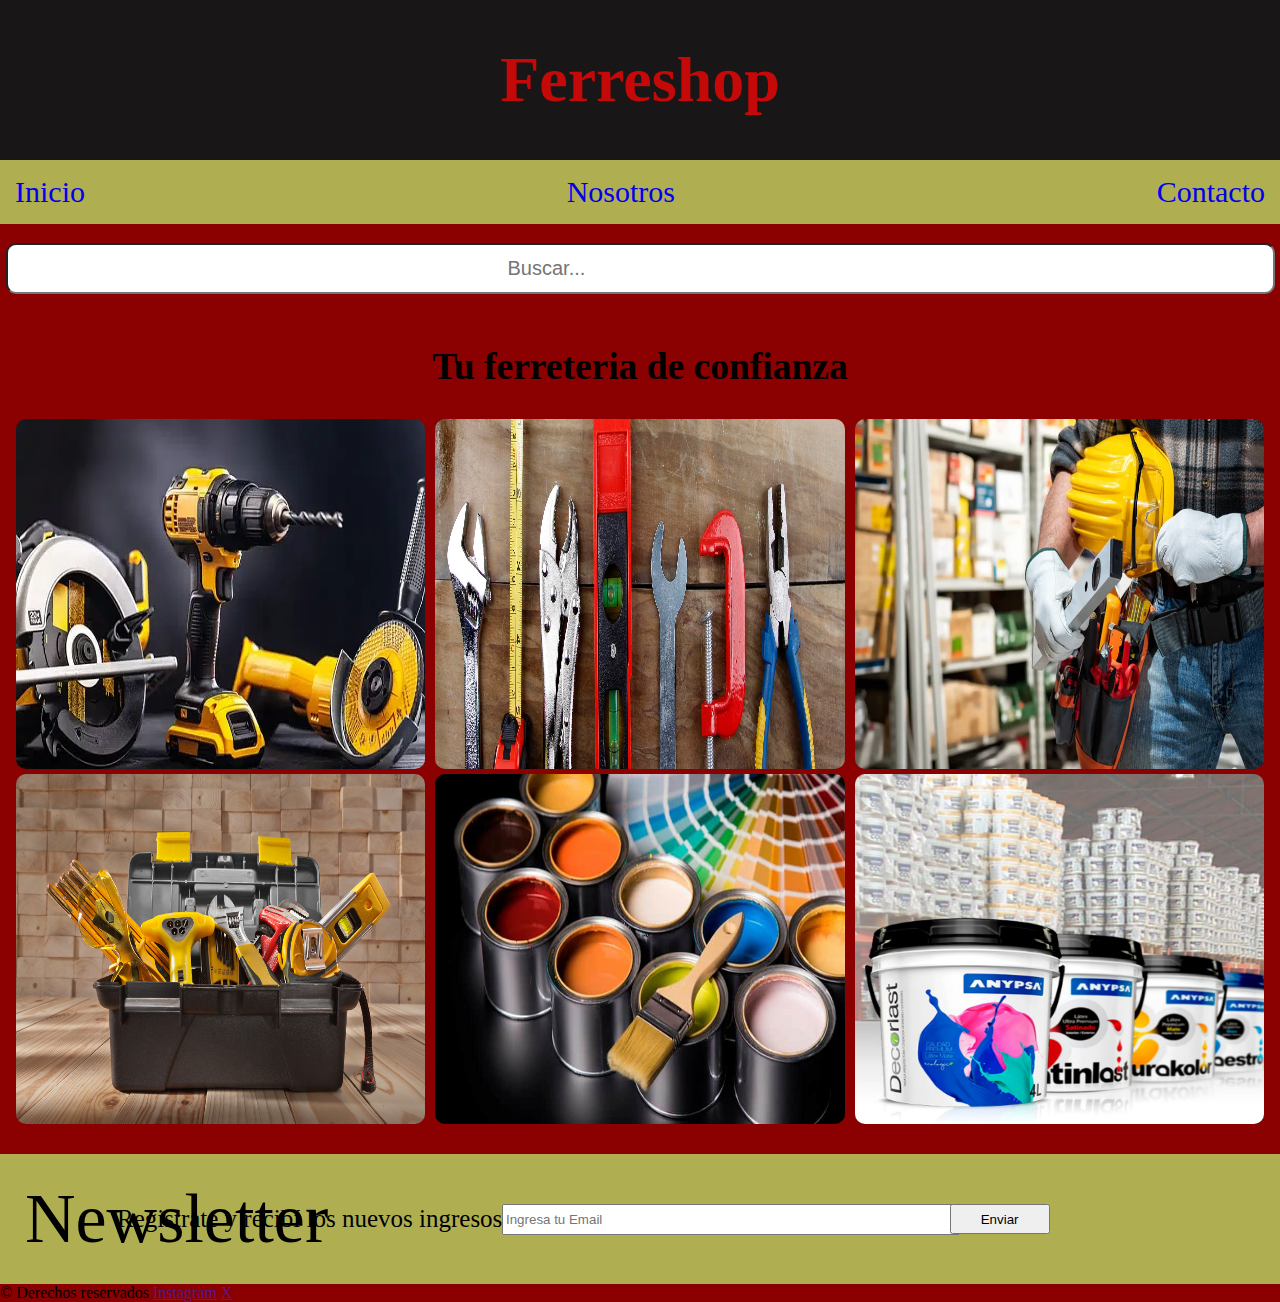
<file: index.html>
<!DOCTYPE html>
<html lang="es">

<head>
    <link rel="stylesheet" href="./css/styles.css">
    <meta charset="UTF-8">
    <meta name="viewport" content="width=device-width, initial-scale=1.0">
    <title>Ferreshop</title>
</head>

<body>
    <header>
        <h1>Ferreshop</h1>
    </header>

    <nav class="navbar">
        <a href="./index.html">Inicio</a>
        <a href="./nosotros.html">Nosotros</a>
        <a href="./contacto.html">Contacto</a>
    </nav>

    <div class="barra-busqueda">
        <div>
           <input type="search" id="barra" placeholder="Buscar..."> 
        </div>
    </div>

    <section class="muestra">
        <h2>Tu ferreteria de confianza</h2>
        <div class="imagenes">
            <img src="./img/1.webp" alt="imagenes de articulos">
            <img src="./img/2.jpg" alt="imagenes de articulos">
            <img src="./img/3.webp" alt="imagenes de articulos">
            <img src="./img/4.jpg" alt="imagenes de articulos">
            <img src="./img/5.jpg" alt="imagenes de articulos">
            <img src="./img/6.jpg" alt="imagenes de articulos">
        </div>
    </section>

    <footer>
        <div class="newsletter">
            <div>
                <span id="span-newsletter">Newsletter</span>
                <form action="" method="post">
                    <label for="newsletter">Registrate y recibí los nuevos ingresos y ofertas.</label>
                    <input type="email" name="newsletter" id="newsletter" placeholder="Ingresa tu Email" required>
                    <button type="submit">Enviar</button>
                </form>
            </div>
        </div>
                
    </footer>
    <div id="redes">
        <span> &copy; Derechos reservados</span>
        <span>
            <a href="">Instagram</a>
            <a href="">X</a>
        </span>
    </div>
    
</body>
</html>
</file>
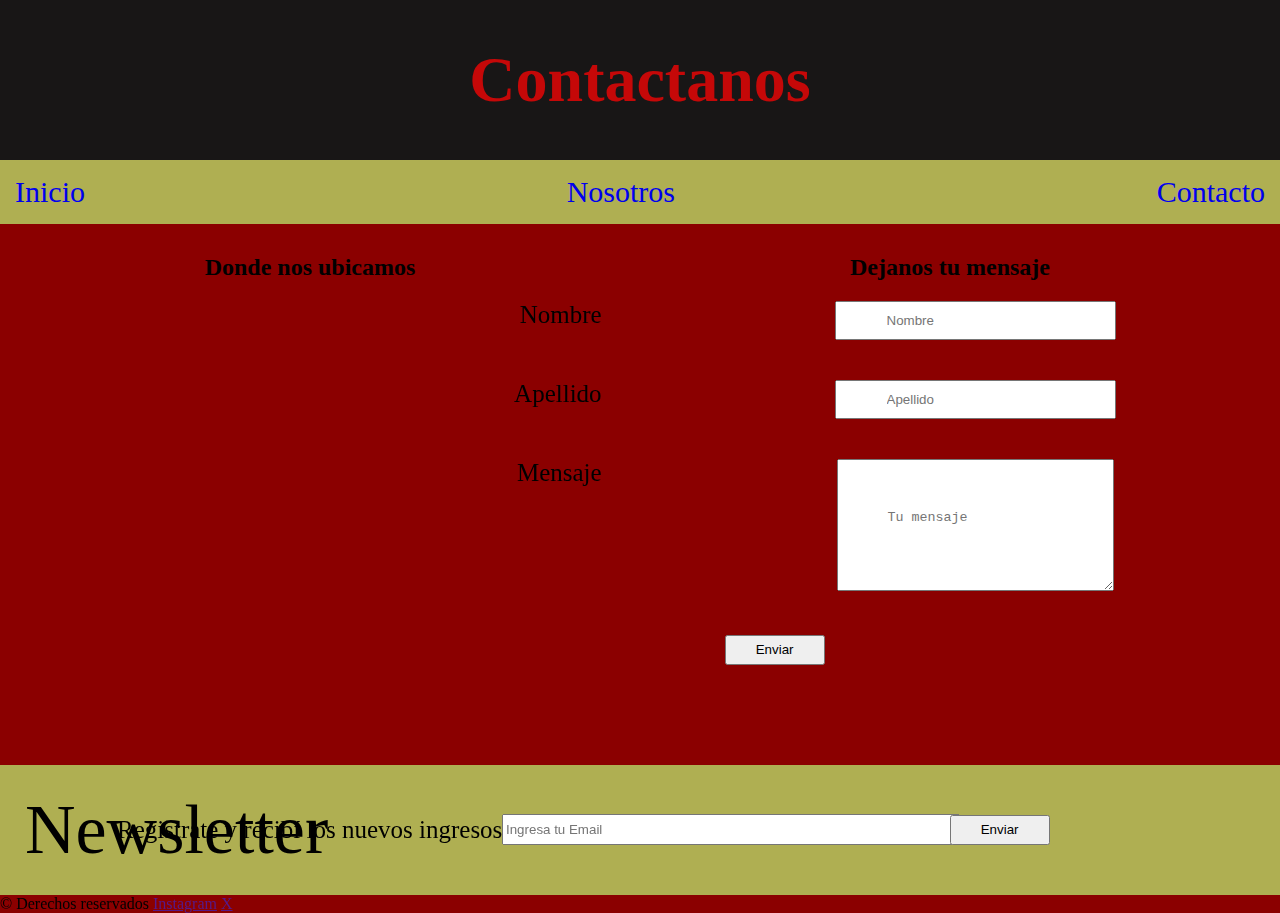
<file: contacto.html>
<!DOCTYPE html>
<html lang="es">

<head>
    <link rel="stylesheet" href="./css/styles.css">
    <meta charset="UTF-8">
    <meta name="viewport" content="width=device-width, initial-scale=1.0">
    <title>Contacto</title>
</head>

<body>
    <header>
        <h1>Contactanos</h1>
    </header>

    <nav class="navbar">
        <a href="./index.html">Inicio</a>
        <a href="./nosotros.html">Nosotros</a>
        <a href="./contacto.html">Contacto</a>
    </nav>

    <section id="contacto">
        <div class="mapa">
            <h2>Donde nos ubicamos</h2>
            <iframe
                src="https://www.google.com/maps/embed?pb=!1m18!1m12!1m3!1d3277.7456195193217!2d-58.38386052349704!3d-34.762000265876004!2m3!1f0!2f0!3f0!3m2!1i1024!2i768!4f13.1!3m3!1m2!1s0x95bcd3cfe17256bd%3A0x6aa803a255507fa4!2sFerreter%C3%ADa%20Ferreshop%20Temperley!5e0!3m2!1ses!2sar!4v1726349401034!5m2!1ses!2sar"
                width="600" height="450" style="border:0;" allowfullscreen="" loading="lazy"
                referrerpolicy="no-referrer-when-downgrade">
            </iframe>
        </div>

        <div class="mensaje">
            <h2>Dejanos tu mensaje</h2>
            <form action="" method="post">
                <div id="nombre">
                    <label for="nombre">Nombre</label>
                    <input type="text" id="input-nombre" placeholder="Nombre">
                </div>
                <div id="apellido">
                    <label for="Apellido">Apellido</label>
                    <input type="text" id="input-apellido" placeholder="Apellido">
                </div>
                <div id="textarea">
                    <label for="mensaje">Mensaje</label>
                    <textarea name="textarea" id="input-mensaje" placeholder="Tu mensaje"></textarea>
                </div>
                <button type="submit" id="boton-enviar">Enviar</button>

            </form>


        </div>

    </section>

    <footer>
        <div class="newsletter">
            <div>
                <span id="span-newsletter">Newsletter</span>
                <form action="" method="post">
                    <label for="newsletter">Registrate y recibí los nuevos ingresos y ofertas.</label>
                    <input type="email" name="newsletter" id="newsletter" placeholder="Ingresa tu Email" required>
                    <button type="submit">Enviar</button>
                </form>
            </div>
        </div>

    </footer>
    <div>
        <span> &copy; Derechos reservados</span>
        <span>
            <a href="">Instagram</a>
            <a href="">X</a>
        </span>
    </div>
</body>

</html>
</file>
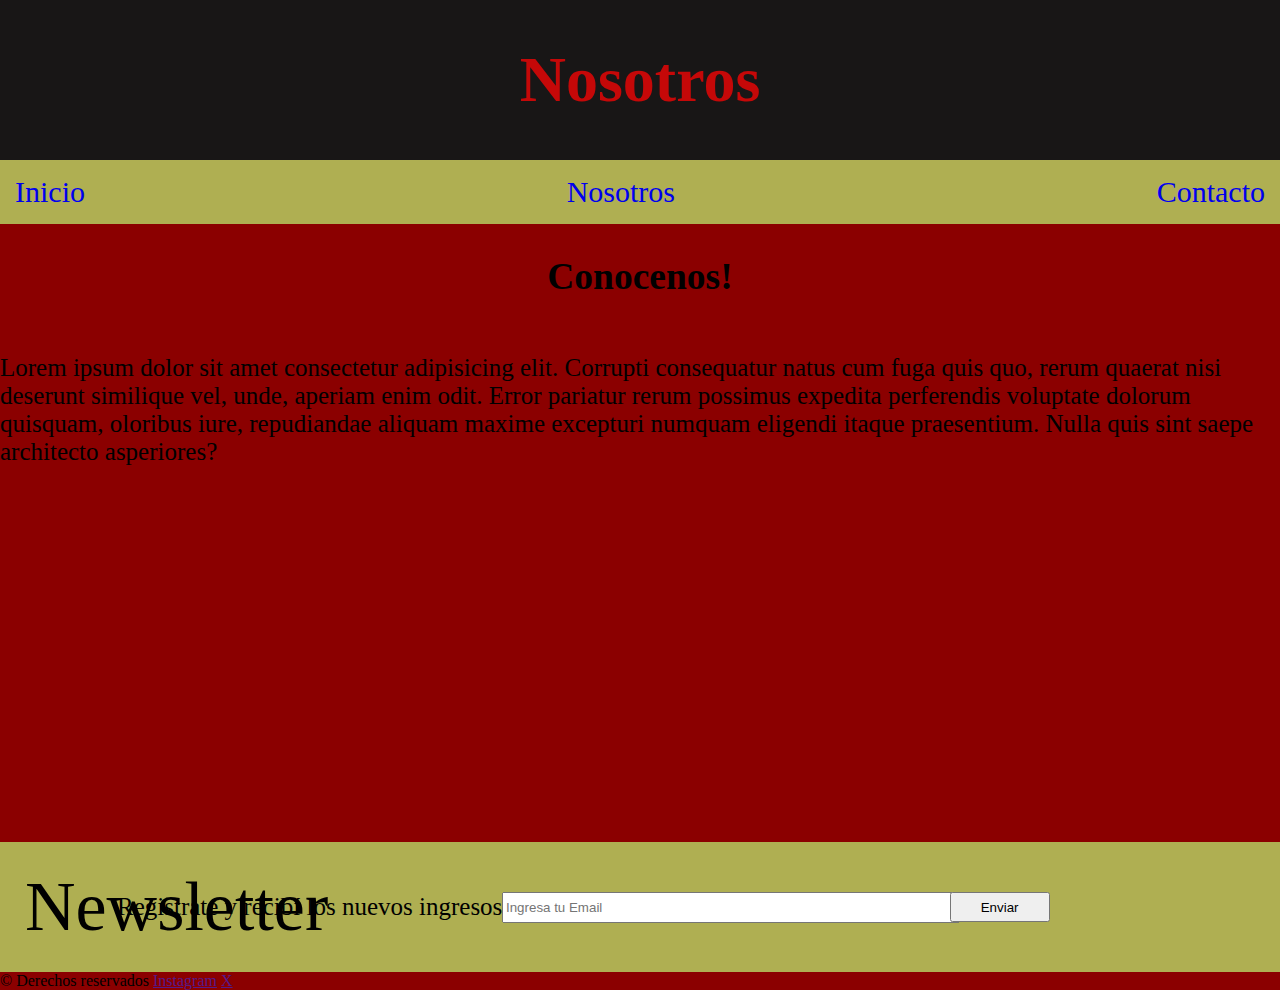
<file: nosotros.html>
<!DOCTYPE html>
<html lang="es">

<head>
    <link rel="stylesheet" href="./css/styles.css">
    <meta charset="UTF-8">
    <meta name="viewport" content="width=device-width, initial-scale=1.0">
    <title>Ferreshop</title>
</head>

<body>
    <header>
        <h1>Nosotros</h1>
    </header>

    <nav class="navbar">
        <a href="./index.html">Inicio</a>
        <a href="./nosotros.html">Nosotros</a>
        <a href="./contacto.html">Contacto</a>
    </nav>

    <section class="muestra">
        <h2>Conocenos!</h2>
        <p>Lorem ipsum dolor sit amet consectetur adipisicing elit. Corrupti consequatur natus cum fuga quis quo, rerum quaerat nisi deserunt similique vel, unde, aperiam enim odit. Error pariatur rerum possimus expedita perferendis voluptate dolorum quisquam, 
            oloribus iure, repudiandae aliquam maxime excepturi numquam eligendi itaque praesentium. Nulla quis sint saepe architecto asperiores?</p>
        <div>
            <iframe width="560" height="315" src="https://www.youtube.com/embed/htwBEd35s4Q?si=wtd4Cu4HKDqYEF0l" title="YouTube video player" frameborder="0" allow="accelerometer; autoplay; clipboard-write; encrypted-media; gyroscope; picture-in-picture; web-share" 
                referrerpolicy="strict-origin-when-cross-origin" allowfullscreen></iframe>
        </div>
    </section>

    <footer>
        <div class="newsletter">
            <div>
                <span id="span-newsletter">Newsletter</span>
                <form action="" method="post">
                    <label for="newsletter">Registrate y recibí los nuevos ingresos y ofertas.</label>
                    <input type="email" name="newsletter" id="newsletter" placeholder="Ingresa tu Email" required>
                    <button type="submit">Enviar</button>
                </form>
            </div>
        </div>

    </footer>
    <div>
        <span> &copy; Derechos reservados</span>
        <span>
            <a href="">Instagram</a>
            <a href="">X</a>
        </span>
    </div>
    
</body>
</html>
</file>
<file: css/styles.css>
html, body {
  margin: 0;
  padding: 0;
  height: 100%;
  background-color:darkred;
}


header{
  text-align: center;
  color: rgb(197, 8, 8);
  background-color: rgb(24, 22, 22);
  display: flex;
  justify-content: center;
  font-size: 200%;
}

nav {
    display: flex;
    justify-content: space-between;
    padding: 15px; /* Ajusta el espacio horizontal si lo deseas */
    background-color: rgb(175, 175, 82);
  }

nav a{
  font-size:30px;
  text-decoration: solid;
}


.muestra{
  align-items: center;

  display: flex;
  flex-direction: column;
  font-size: 25px;
  padding-bottom: 30px;
}

.imagenes{
  justify-content: center;
  display: flex;
  column-gap: 10px;
  row-gap: 5px;
  flex-wrap: wrap;
}

.imagenes img{
  width: 32%;
  height: 350px;
  border-radius: 10px;
}

.newsletter{

  padding: 25px;
  display: flex;
  flex-direction: column;
  align-items: center;
}

.newsletter div{
  width: 100%; 
  display: flex; 
}

.newsletter div span{
  font-size: 70px;
}


.newsletter div form{
  display: flex;
  flex-direction: column;
  justify-content: center;
  align-items:center;
  
}

.newsletter div form input{
  width: 450px;
  height: 25px;
  position:absolute;
  right: 25%;
}

label{
  position: absolute;
  right: 53%;
  font-size: 25px;
}

footer{
  background-color: rgb(175, 175, 82);
}

button{
  width: 100px;
  height: 30px;
  position:absolute;
  right: 18%;
}

.barra-busqueda{
  display: flex;
  justify-content: center;
  align-items: center;
  text-align: left;
  width: 100%;
  height: 10%;

}

#barra{
  padding: 12px 500px;
  font-size: 20px;
  text-align: left;
  border-radius: 10px;
  box-sizing: border-box;
}



#contacto{

  display: flex;
  text-align: center;
  justify-content:center;
}

.mapa{

  margin: 10px;

}

.mensaje{
  flex: 1;

  width: 600px;
  text-align: center;
  margin: 10px;
}

#nombre, #apellido, #textarea{
  margin-bottom: 40px;
  margin-left: 50px;
  
}

#input-nombre{
  padding: 10px 50px;
}

#input-apellido{
  padding: 10px 50px;
}

#input-mensaje{
  padding: 50px;
}

.mensaje button{
  margin-right: 225px;
}
</file>
